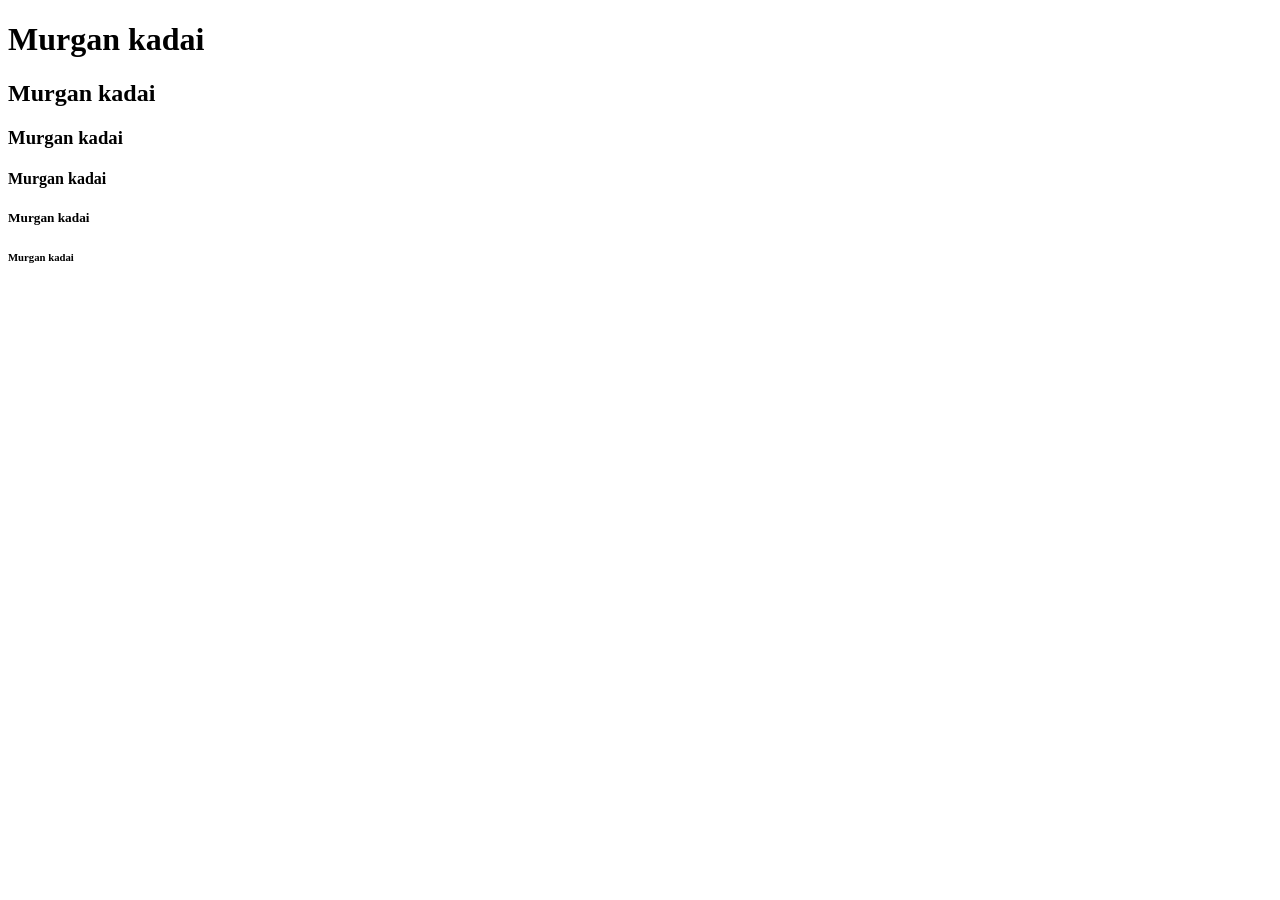
<file: html/index.html>
<!Doctype html>
<html lang="en">
<head>

<meta harset="UTF-8">
<meta name="viewport" content="width=devie-width">
<meta http-equiv="X-UA-compatible">
<title>Murgan Kadai</title>
</head>
<body>
<h1>Murgan kadai</h1>
<h2>Murgan kadai</h2>
<h3>Murgan kadai</h3>
<h4>Murgan kadai</h4>
<h5>Murgan kadai</h5>
<h6>Murgan kadai</h6>
</body>
</html>
</file>
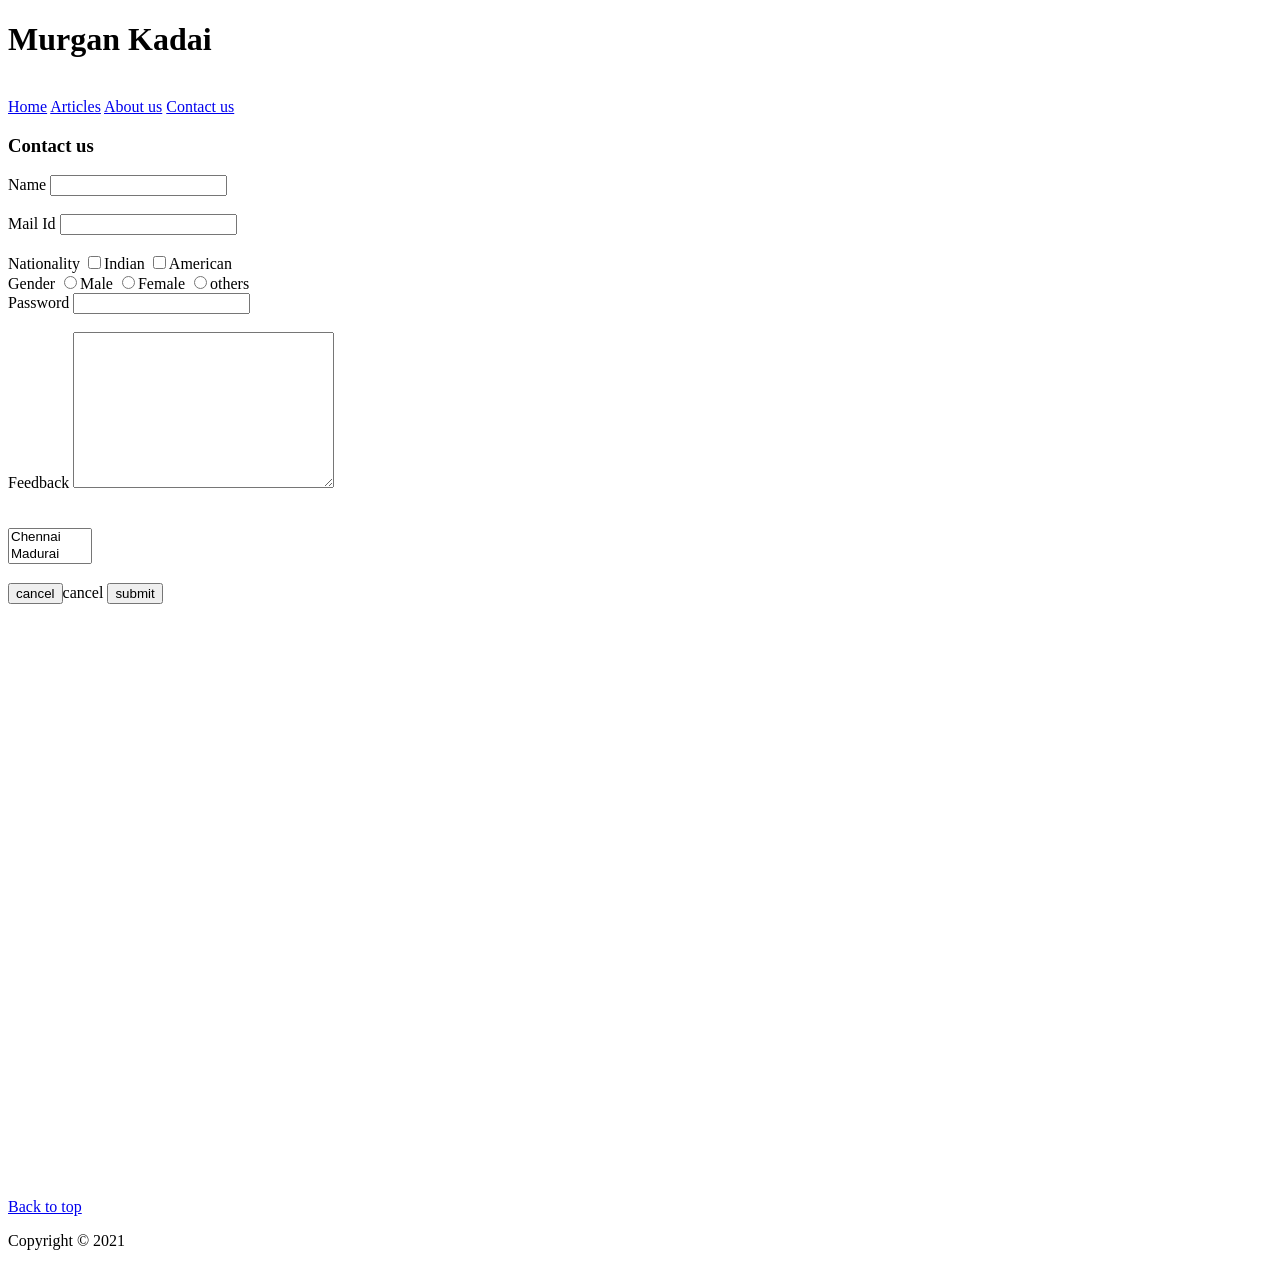
<file: html/contactus.html>
<!Doctype html>
<html lang="en">
<head>

<meta harset="UTF-8">
<meta name="viewport" content="width=devie-width">
<meta http-equiv="X-UA-compatible">
<title>Murgan Kadai</title>
<a href="top "></a>
</head>
<body>
  <h1>Murgan Kadai</h1>
  <br>
  <a href="Image.html" target="_blank">Home</a>
  <a href="Articles.html" target="_blank">Articles</a>
    <a href="aboutus.html" target="_blank">About us</a>
  <a href="contactus.html" target="_blank">Contact us</a>
  <form action=" ">
    <h3>Contact us</h3>
<lable for="nnn">Name</label>
<input type="text">
<br><br>
<lable for="mmm">Mail Id</label>
<input type="email">
<br><br>
<label for=''>Nationality</label>
<input type="checkbox" name='nationality' id=' '>Indian
<input type="checkbox" name='nationality' id=' '>American
<br>
<label type="gen">Gender</label>
<input type='radio'name='gender' id=' '>Male
<input type='radio'name='gender' id=' '>Female
<input type='radio'name='gender' id=' '>others
<br>
<label type='m'>Password</label>
<input type='password'name='' id=' '>
<br><br>
<label type='m'>Feedback</label>
<textarea name=" " id=" " rows="10" cols="30"></textarea><br>
<br><br>
<select name="Braches" id="" multiple size=2>
<option value="">Chennai</option>
<option value="">Madurai</option>
<option value="">Trichy</option>
<option value="">Salem</option>
<option value="">Kanyakumari</option>
<option value="">Coimbatore</option>
</select><br><br>
<input type="button"value= 'cancel'>cancel
<input type="submit" value="submit">
    </form>
  <br>
  <br>
  <br>
  <br>
  <br>
  <br>
  <br>
  <br>
  <br>
  <br>
  <br>
  <br>
  <br>
  <br>
  <br>
  <br>
  <br>
  <br>
  <br>
  <br>
  <br>
  <br>
  <br>
  <br>
  <br>
  <br>
  <br>
  <br>
  <br>
  <br>
    <br>
    <br>
    <br>
    <br>
    <a href ="#top">Back to top</a>
  <p>Copyright &copy; 2021</p>
</body>
</html>
</file>
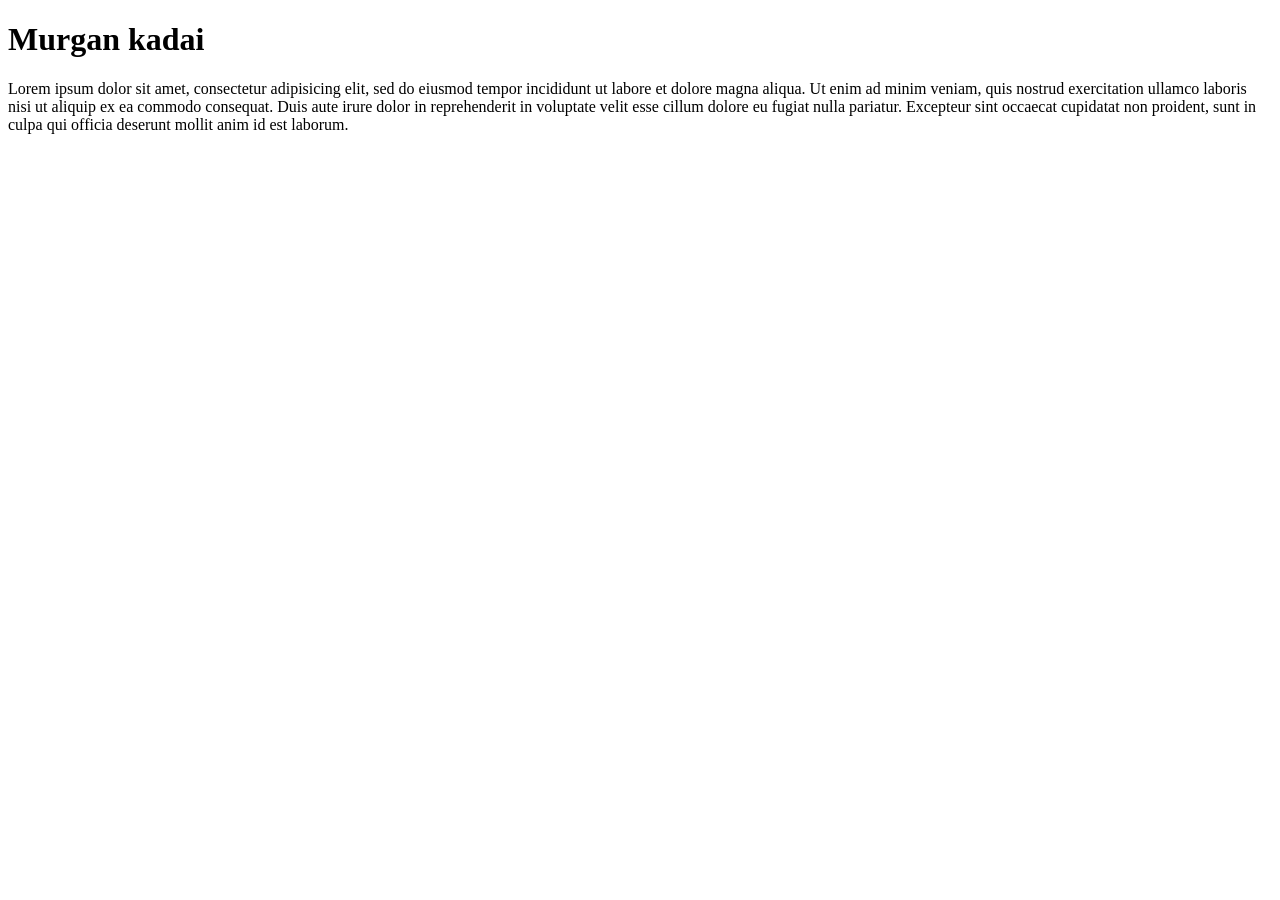
<file: html/Para.html>
<!Doctype html>
<html lang="en">
<head>

<meta harset="UTF-8">
<meta name="viewport" content="width=devie-width">
<meta http-equiv="X-UA-compatible">
<title>Murgan Kadai</title>
</head>
<body>
<h1>Murgan kadai</h1>
<p>Lorem ipsum dolor sit amet, consectetur adipisicing elit, sed do eiusmod tempor incididunt ut labore et dolore magna aliqua. Ut enim ad minim veniam, quis nostrud exercitation ullamco laboris nisi ut aliquip ex ea commodo consequat. Duis aute irure dolor in reprehenderit in voluptate velit esse cillum dolore eu fugiat nulla pariatur. Excepteur sint occaecat cupidatat
   non proident, sunt in culpa qui officia deserunt mollit anim id est laborum.</p>
</body>
</html>
</file>
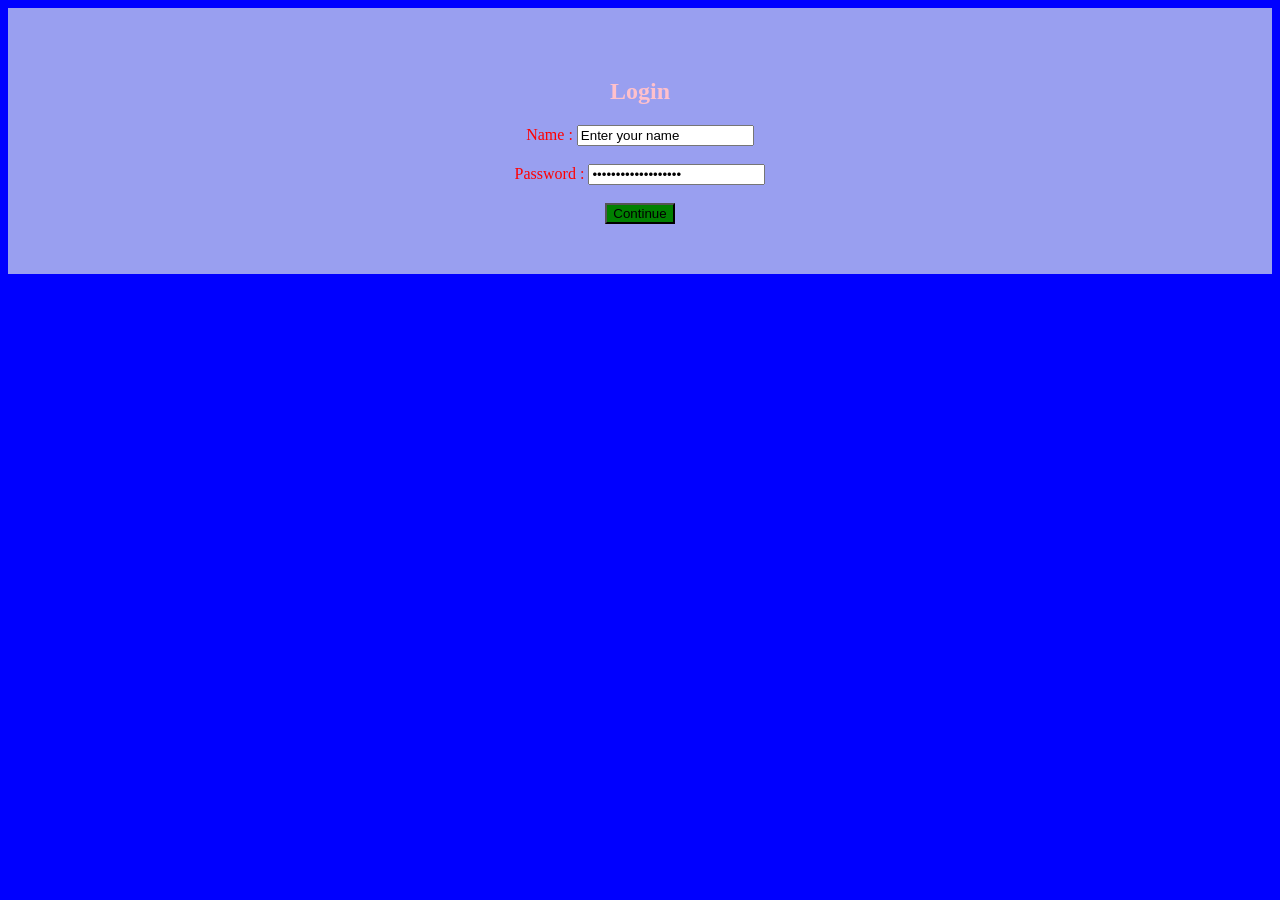
<file: htmlgit/webPro/Login.html>
<!DOCTYPE html>
<html>
<head>
<title>
Login page
</title>
<link rel="stylesheet" href="Logic.css">
</head>
<body>
  <div class="cen">
  <h2>Login</h2>
  <label>Name       : </label>
    <input type=text value="Enter your name"><br><br>
    <label>Password : </label>
      <input type=password value="Enter your password"><br><br>
<button type="button" name="button" id=btn>Continue</button>
  </div>
  </body>
</html>
</file>
<file: htmlgit/webPro/Logic.css>
body{
  background-color: blue;
}
h2{
  color:pink;
}
.cen{
text-align: center;
padding: 50px  30px;
background: #999FF0;
}
label{
  color:red;
}
#btn{
  background-color: green;
}
</file>
